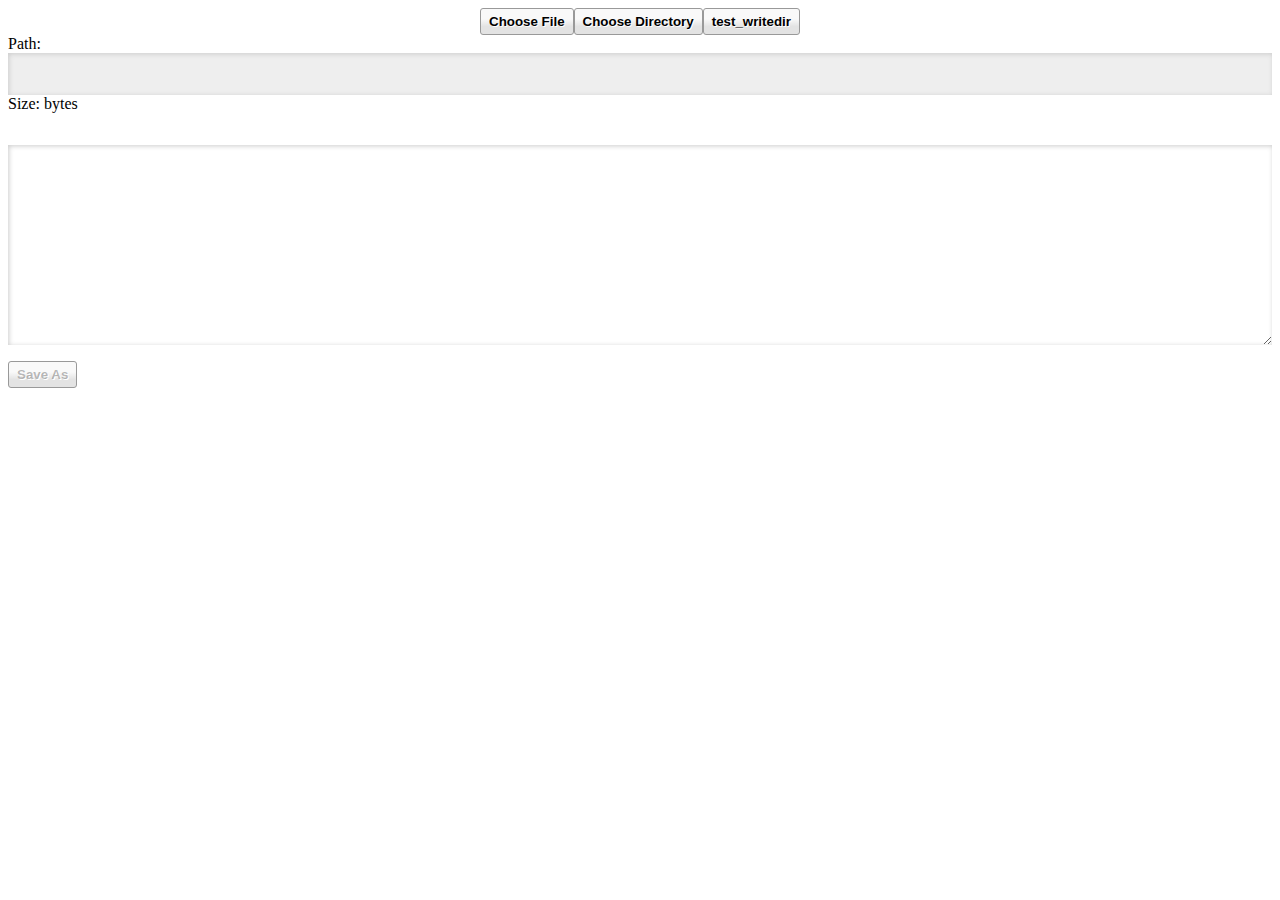
<file: index.html>
<html>
<head>
<title>Filesystem Access Example</title>
<style>
body {
  display: -webkit-flex;
  -webkit-flex-direction: column;
}
.dropping {
  background: #ffcc00;
}
nav {
	display: -webkit-flex;
	-webkit-justify-content: center;
	-webkit-align-items: center;
}
video {
	width: 640px;
	height: 480px;
	background: rgba(0,0,0,0.25);
}
button {
  display: inline-block;
  background: -webkit-linear-gradient(#F9F9F9 40%, #E3E3E3 70%);
  background: linear-gradient(#F9F9F9 40%, #E3E3E3 70%);
  border: 1px solid #999;
  -webkit-border-radius: 3px;
  border-radius: 3px;
  padding: 5px 8px;
  outline: none;
  white-space: nowrap;
  -webkit-user-select: none;
  user-select: none;
  cursor: pointer;
  text-shadow: 1px 1px #fff;
  font-weight: 700;
  font-size: 10pt;
}
button:not(:disabled):hover {
  border-color: black;
}
button:not(:disabled):active {
  background: -webkit-linear-gradient(#E3E3E3 40%, #F9F9F9 70%);
  background: linear-gradient(#E3E3E3 40%, #F9F9F9 70%);
}
input {
  width: 100%;
  -webkit-user-select: none;
}
input, textarea {
  box-shadow: 1px 1px 5px #ccc inset;
  border: none;
  padding: 1em;
}
[readonly] {
  background: #eee;
}
[hidden] {
  display: none;
}
textarea {
  width: 100%;
  height: 200px;
  outline: none;
  padding: 1px;
  font-size: 14pt;
  padding: 1em;
}
output {
  text-align: center;
  padding: 1em;
  display: block;
}
</style>
</head>
<body>

<nav>
  <button id="choose_file">Choose File</button>
  <button id="choose_dir">Choose Directory</button>
  <button id="test_writedir">test_writedir</button>
</nav>

Path: <input type="text" id="file_path" readonly>
<span>Size: <span id="file_size"></span> bytes</span>

<output></output>

<textarea></textarea>

<p><button id="save_file" disabled>Save As</button></p>

<script src="lib/jquery-2.1.4.min.js"></script>
<script src="js/dnd.js"></script>
<script src="js/app.js"></script>
</body>
</html>
</file>
